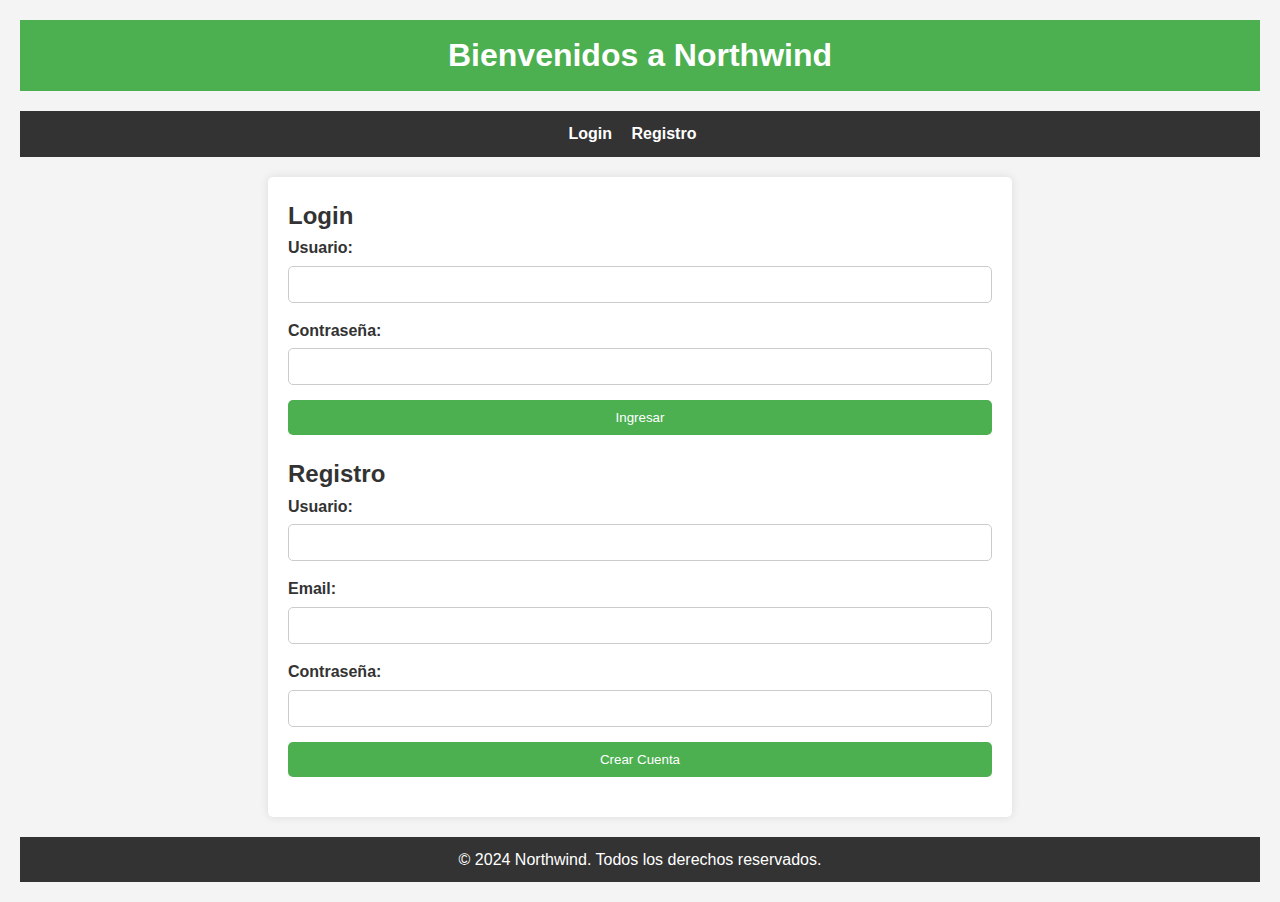
<file: index.html>
<!DOCTYPE html>
<html lang="en">
<head>
    <meta charset="UTF-8">
    <meta name="viewport" content="width=device-width, initial-scale=1.0">
    <title>NortWind</title>
    <link rel="stylesheet" href="style.css">
    <script src="src/login.js"></script>
</head>
<body>
    <header>
        <h1>Bienvenidos a Northwind</h1>
    </header>
    <nav>
        <ul>
            <li><a href="#login">Login</a></li>
            <li><a href="#register">Registro</a></li>
        </ul>
    </nav>
    <main>
        <section id="login">
            <h2>Login</h2>
            <form id="loginForm">
                <label for="username">Usuario:</label>
                <input type="text" id="username" name="username" required>

                <label for="password">Contraseña:</label>
                <input type="password" id="password" name="password" required>

                <button type="submit">Ingresar</button>
            </form>
            <p id="loginMessage"></p>
        </section>

        <section id="register">
            <h2>Registro</h2>
            <form id="resgisterForm">
                <label for="new_username">Usuario:</label>
                <input type="text" id="new_username" name="new_username" required>

                <label for="email">Email:</label>
                <input type="email" id="email" name="email" required>

                <label for="new_password">Contraseña:</label>
                <input type="password" id="new_password" name="new_password" required>

                <button type="submit">Crear Cuenta</button>
            </form>
            <p id="registerMessage"></p>
        </section>
    </main>
    <footer>&copy; 2024 Northwind. Todos los derechos reservados.</footer>
</body>
</html>
</file>
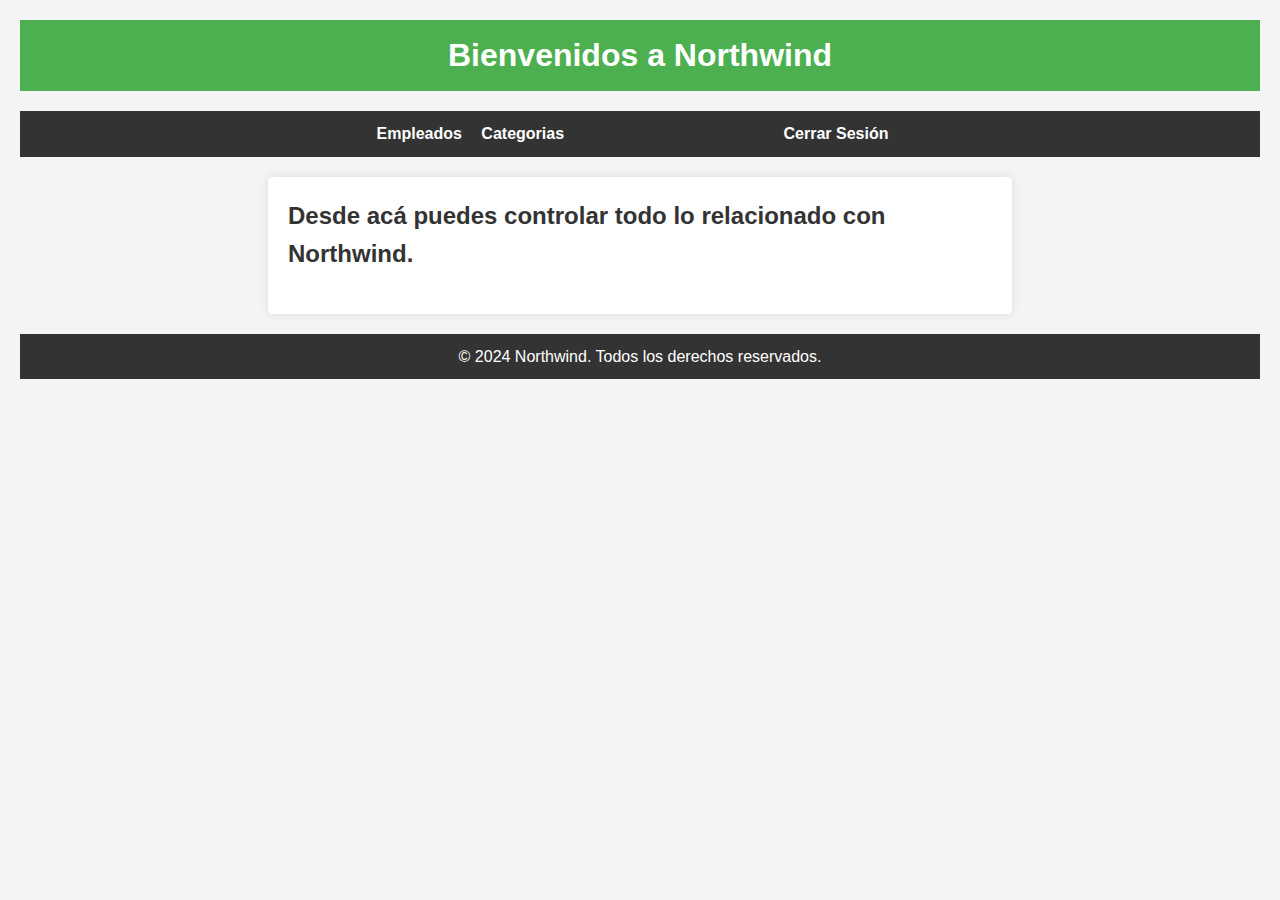
<file: dashboard.html>
<!DOCTYPE html>
<html lang="en">
<head>
    <meta charset="UTF-8">
    <meta name="viewport" content="width=device-width, initial-scale=1.0">
    <title>NortWind</title>
    <link rel="stylesheet" href="style.css">
    <script src="src/dashboard.js"></script>
</head>
<body>
    <header>
        <h1>Bienvenidos a Northwind</h1>
    </header>
    <nav>
        <ul>
            <li><a href="#employes">Empleados</a></li>
            <li><a href="#categorias">Categorias</a></li>
            <li class="close_sesion"><a href="index.html">Cerrar Sesión</a></li>
        </ul>
    </nav>
    <main>
        <section>
            <h2>Desde acá puedes controlar todo lo relacionado con Northwind.</h2>
        </section>
    </main>
    <footer>&copy; 2024 Northwind. Todos los derechos reservados.</footer>
</body>
</html>
</file>
<file: style.css>
* {
    margin: 0;
    padding: 0;
    box-sizing: border-box;
}

body {
    font-family: sans-serif;
    line-height: 1.6;
    background-color: #f4f4f4;
    color: #333;
    padding: 20px;
}

header {
    background-color: #4CAF50;
    color: #FFF;
    padding: 10px;
    text-align: center;
    margin-bottom: 20px;
}

h1 {
    margin: 0;
}

nav {
    background-color: #333;
    color: #FFF;
    padding: 10px;
    text-align: center;
    margin-bottom: 20px;
}

nav ul li {
    display: inline;
    margin-right: 15px;
}


nav ul li a {
    color: #FFF;
    text-decoration: none;
    font-weight: bold;
}

nav ul li a:hover {
    text-decoration: underline;
}

.close_sesion {
    margin-left: 200px;
}

main {
    margin-left: 20%;
    max-width: 60%;
    background-color: #FFF;
    padding: 20px;
    border-radius: 5px;
    box-shadow: 0 0 10px rgba(0, 0, 0, 0.1);
}

section {
    margin-bottom: 20px;
}

form {
    display: flex;
    flex-direction: column;
}

label {
    margin-bottom: 5px;
    font-weight: bold;
}

input {
    padding: 10px;
    margin-bottom: 15px;
    border: 1px solid #CCC;
    border-radius: 5px;
}

button {
    padding: 10px;
    background-color: #4CAF50;
    color: #FFF;
    border: none;
    border-radius: 5px;
    cursor: pointer;
}

button:hover {
    background-color: #45a049;
}

footer {
    background-color: #333;
    color: #FFF;
    text-align: center;
    padding: 10px 0;
    margin-top: 20px;
}
</file>
